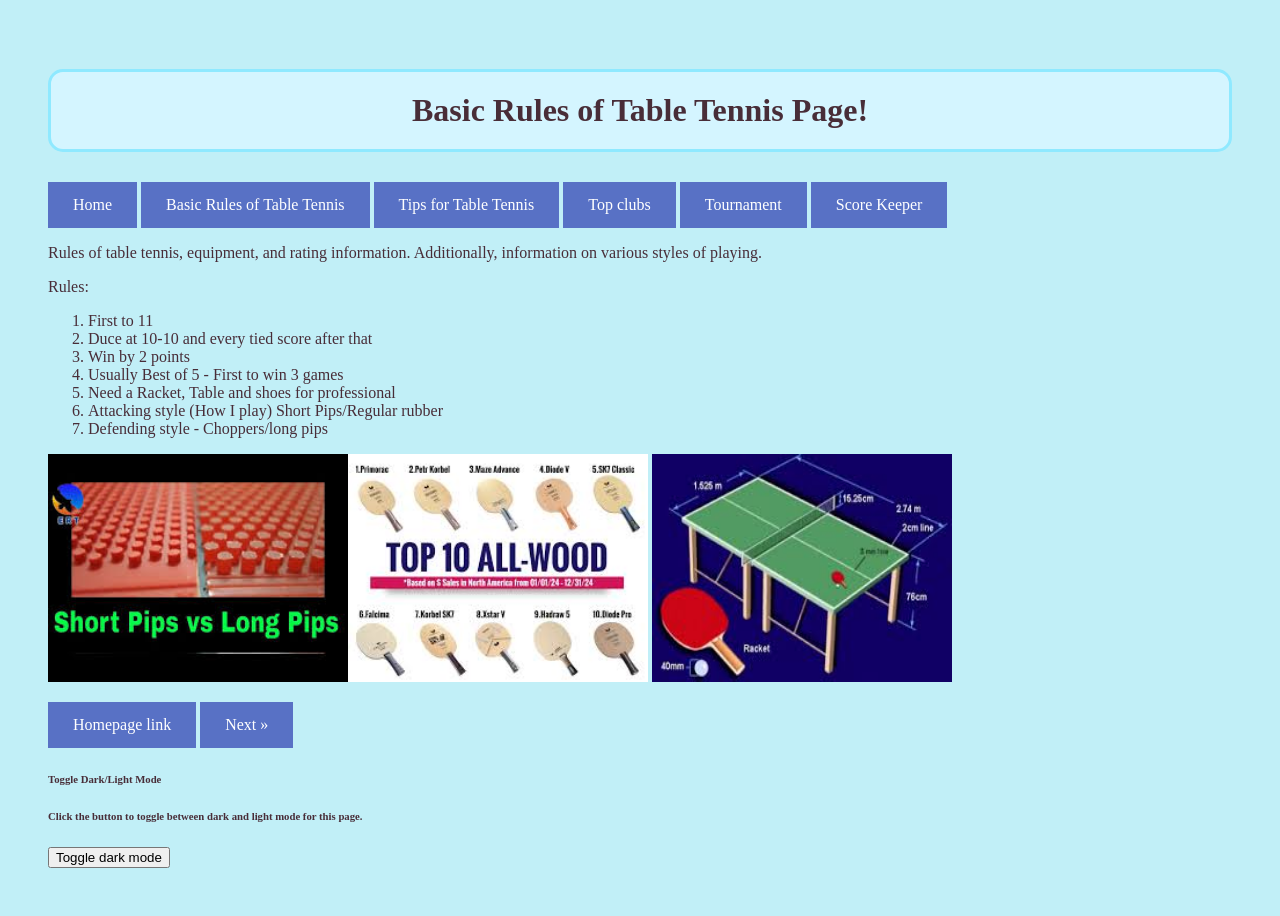
<file: Basic Rules of Table Tennis.html>
<!DOCTYPE html>
<html lang="en">
<title> Basic Rules of Table Tennis Page!</title>
 <div class ="topnav">
  <h1> Basic Rules of Table Tennis Page! </h1>
        <nav id="topnav">
            <a href="homepage.html">Home</a>
            <a href="Basic Rules of Table Tennis.html">Basic Rules of Table Tennis</a>
            <a href="Tips for TT.html">Tips for Table Tennis</a>
            <a href="Top Clubs.html">Top clubs</a>
            <a href="Tournament Page.html">Tournament</a>
            <a href="Score Keeping.html">Score Keeper</a>
  </div>
<p> 
Rules of table tennis, equipment, and rating information. Additionally, information on various styles of playing.
<p>Rules:</p>
<ol> 
    <li>First to 11</li>
    <li>Duce at 10-10 and every tied score after that</li>
    <li>Win by 2 points</li>
    <li>Usually Best of 5 - First to win 3 games</li>
    <li>Need a Racket, Table and shoes for professional</li>
    <li>Attacking style (How I play) Short Pips/Regular rubber </li>
    <li>Defending style - Choppers/long pips </li>
</ol>
<img src="download (3).jpeg" alt="Score" style="width:300px;height:228px;"></a><img src="download (4).jpeg" alt="Score" style="width:300px;height:228px;"></a> <img src="download (5).jpeg" alt="Score" style="width:300px;height:228px;"></a>

</p>
<head>
<style>
a:link, a:visited {
  background-color: #5871c5;
  color: white;
  padding: 14px 25px;
  text-align: center;
  text-decoration: none;
  display: inline-block;
}

a:hover, a:active {
  background-color: rgb(87, 101, 194);
  padding: 8px 16px
}
</style>
<link rel="stylesheet" href="rulesstyle.css">
</head>



<body>
  <a href="homepage.html" target="_blank">Homepage link</a>
<a href="Tips for TT.html" class="next">Next &raquo;</a>
<h6> <h6>Toggle Dark/Light Mode</h6> 
<h6>Click the button to toggle between dark and light mode for this page.</h6>

<button onclick="myFunction()">Toggle dark mode</button>

<script>
  function myFunction() {
    var element = document.body;
    element.classList.toggle("dark-mode");
        }
</script>
</body>
</html>
</file>
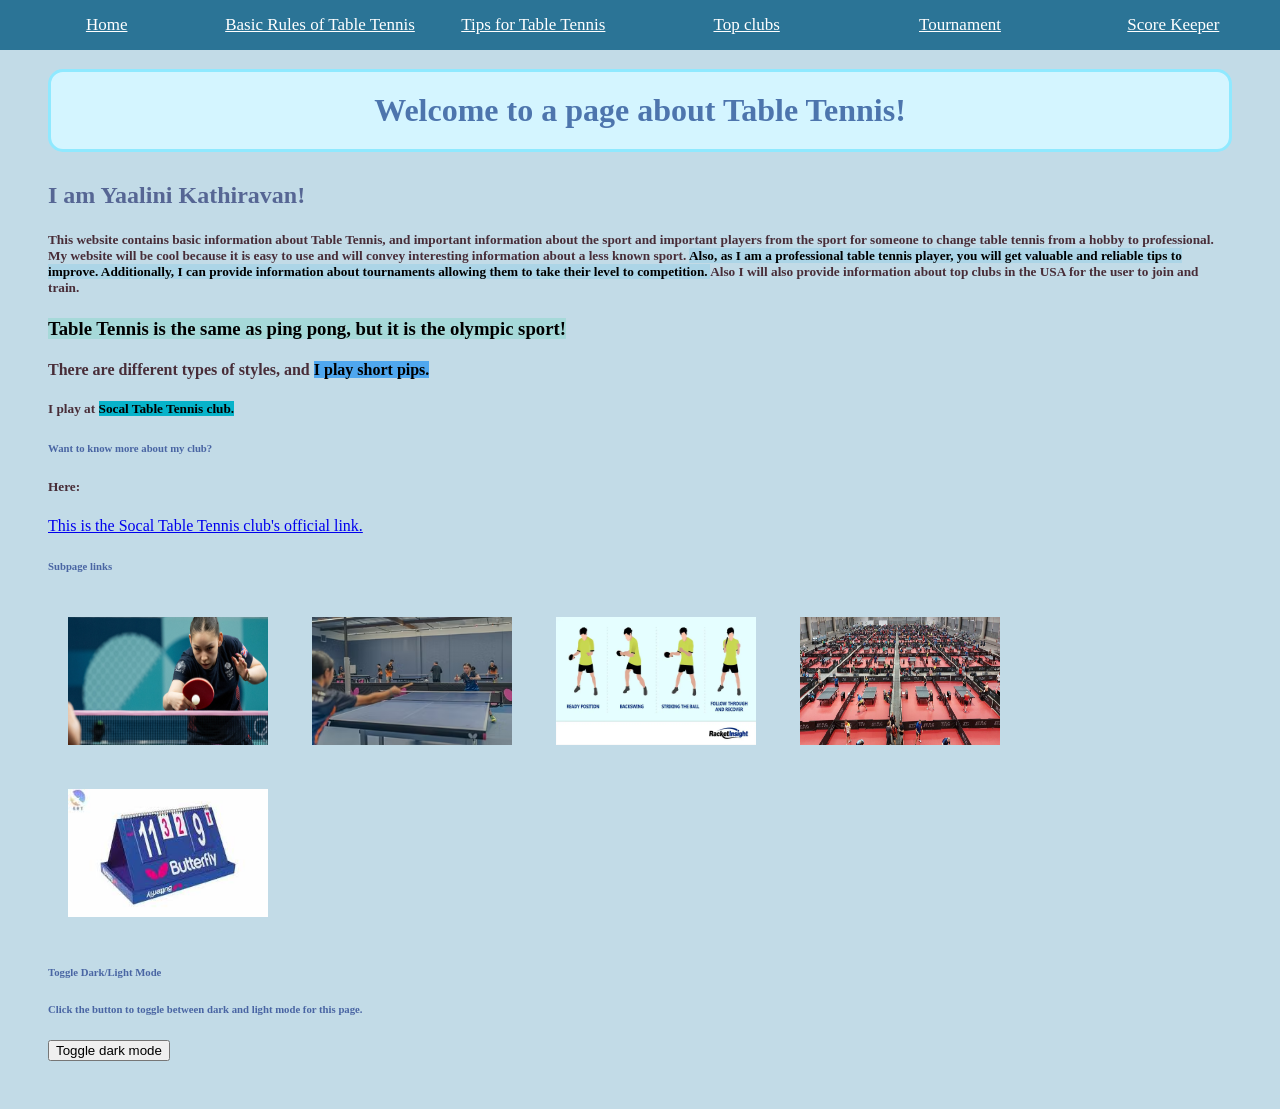
<file: homepage.html>
<!DOCTYPE html>
<html lang="en">

<div>
<title> Table Tennis Page!</title>
<style>
    h1   {
        color: rgb(77, 117, 173); /* Overrides the default text color for H1 elements */
         }
    h2    {
        color: rgba(13, 24, 92, 0.596); /* Overrides the default text color for H1 elements */
    }
    h6    {
        color: rgb(73, 101, 163); /* Overrides the default text color for H1 elements */
         }
    </style>
<head>
  <link rel="stylesheet" href="homepagestyles.css">
</head>
<body>
       <h1> Welcome to a page about Table Tennis!  </h1>
    
        <div class ="topnav">
        <nav id="topnav">
            <a href="homepage.html">Home</a>
            <a href="Basic Rules of Table Tennis.html">Basic Rules of Table Tennis</a>
            <a href="Tips for TT.html">Tips for Table Tennis</a>
            <a href="Top Clubs.html">Top clubs</a>
            <a href="Tournament Page.html">Tournament</a>
            <a href="Score Keeping.html">Score Keeper</a>
        </div>
    <h2> I am Yaalini Kathiravan! </h2>
    <h5> This website contains basic information about Table Tennis, and important information about the sport and important players from the sport for someone to change table tennis from a hobby to professional. My website will be cool because it is easy to use and will convey interesting information about a less known sport. <mark style="background-color: rgb(172, 213, 231);"> Also, as I am a professional table tennis player, you will get valuable and reliable tips to improve. Additionally, I can provide information about tournaments allowing them to take their level to competition. </mark> Also I will also provide information about top clubs in the USA for the user to join and train.
    </h5>
    <h3> <mark style="background-color: rgb(166, 217, 217);">Table Tennis is the same as ping pong, but it is the olympic sport! </mark></h3>
    <h4>There are different types of styles, and <mark style="background-color: rgb(79, 167, 239);">I play short pips.</mark></h4>
    <h5>I play at <mark style="background-color: rgb(7, 179, 202);">Socal Table Tennis club.</mark></h5>
    <h6> Want to know more about my club? </h6>
    <h5> Here: </h5>
        <a href="https://www.socal-tabletennis.com/">This is the Socal Table Tennis club's official link.</a> <br>
<h6> Subpage links</h6>
<div display = "inline">
<a href="Basic Rules of Table Tennis.html"><img src="Table_Tennis-28.07.24-_DP97682.jpg" alt="Rules" style="width:200px;height:128px;"  ></a>

<a href="Top Clubs.html"><img src="DSC00492.avif" alt="Top Clubs" style= "width:200px;height:128px;"></a>

<a href="Tips for TT.html"><img src="unnamed.png" alt="Tips" style="width:200px;height:128px;"></a>

<a href="Tournament Page.html"><img src="DF89F61B-7060-4337-89E0-DB227AA4B4FA-1-1024x462.jpeg" alt="Tournaments" style="width:200px;height:128px;"></a>

<a href="Score Keeping.html"><img src="download.jpeg" alt="Score" style="width:200px;height:128px;"></a>
</div>
<h6> Toggle Dark/Light Mode</h6> 
<h6>Click the button to toggle between dark and light mode for this page.</h6>

<button onclick="myFunction()">Toggle dark mode</button>

<script>
function myFunction() {
   var element = document.body;
   element.classList.toggle("dark-mode");
}
</script>
<script>
var prevScrollpos = window.pageYOffset;
window.onscroll = function() {
var currentScrollPos = window.pageYOffset;
  if (prevScrollpos > currentScrollPos) {
    document.getElementById("topnav").style.top = "0";
  } else {
    document.getElementById("topnav").style.top = "-150px";
  }
  prevScrollpos = currentScrollPos;
}
</script>
</body>
</html>
</file>
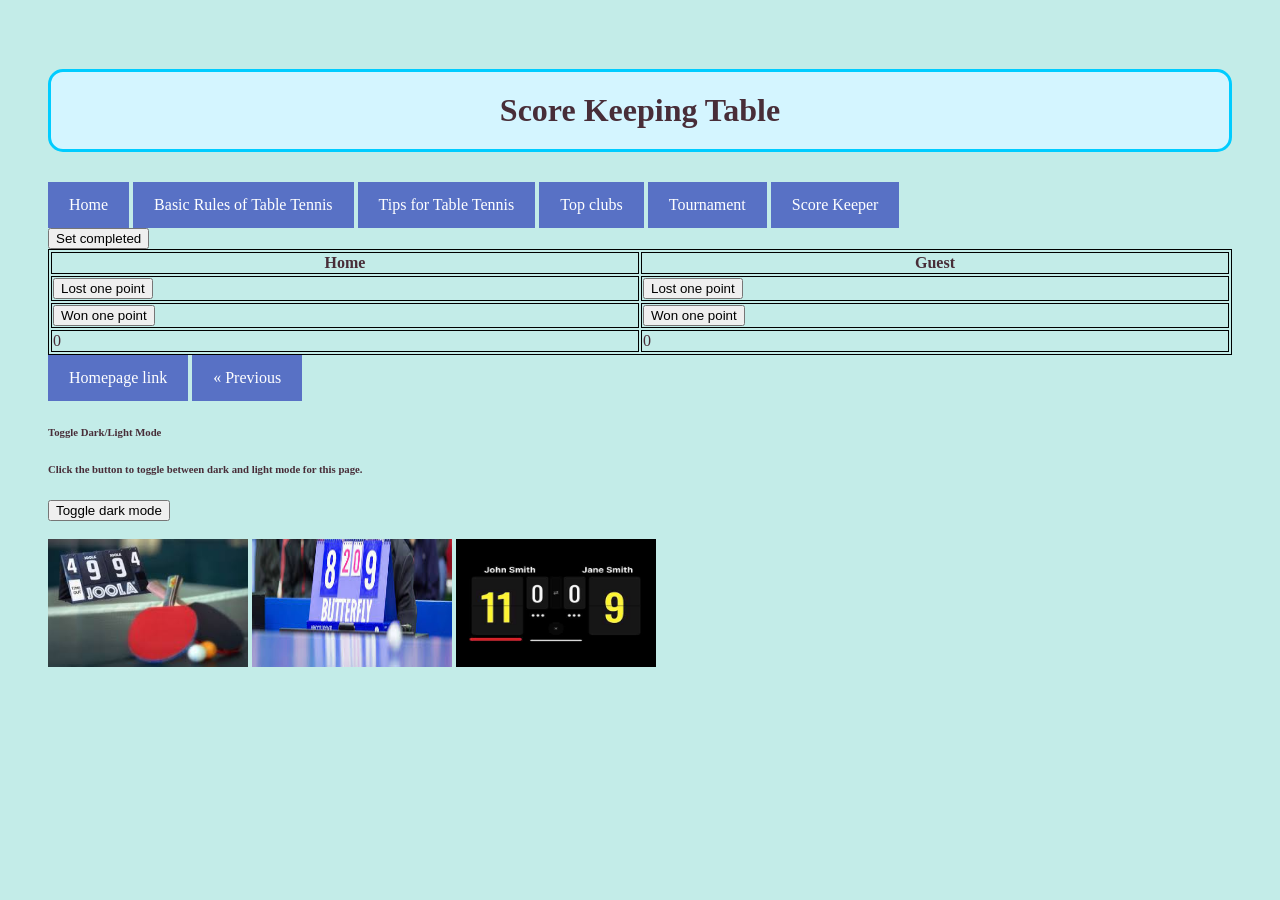
<file: Score Keeping.html>
<!DOCTYPE html>
<html>
<title> Score Keeping Page</title>

<head>
<style>
table, th, td {
  border: 1px solid rgb(0, 0, 0);
}
</style>
<link rel="stylesheet" href="scorestyle.css">
<style>
a:link, a:visited {
  background-color: #5871c5;
  color: white;
  padding: 14px 21px;
  text-align: center;
  text-decoration: none;
  display: inline-block;
}
</style>
<style>
a:hover, a:active {
  background-color: rgb(17, 83, 99);
  padding: 8px 16px;
}
</style>
</head>


<body>
<h1>Score Keeping Table</h1>
 <div class ="topnav">
        <nav id="topnav">
            <a href="homepage.html">Home</a>
            <a href="Basic Rules of Table Tennis.html">Basic Rules of Table Tennis</a>
            <a href="Tips for TT.html">Tips for Table Tennis</a>
            <a href="Top Clubs.html">Top clubs</a>
            <a href="Tournament Page.html">Tournament</a>
            <a href="Score Keeping.html">Score Keeper</a>
        </div>
<table style="width:100%">
  <tr>
    <th>Home</th>
    <th>Guest</th> 
  <tr>
    <td><button onclick="changeScore('home', -1)">Lost one point</button></td>
    <td><button onclick="changeScore('guest', -1)">Lost one point</button></td>
    <input type="button" onclick="clearScores()" value="Set completed">
  </tr>
  <tr>
    <td><button onclick="changeScore('home', 1)">Won one point</button></td>
    <td><button onclick="changeScore('guest', 1)">Won one point</button></td>
  </tr>
  <tr>
    <td id="homeScore">0</td>
    <td id="guestScore">0</td>
  </tr>
</table>

<script>
  let homeScore = 0;
  let guestScore = 0;
  
  function changeScore(team, points) {
    if (team === 'home') {
      homeScore += points;
      document.getElementById('homeScore').textContent = homeScore;
    } else if (team === 'guest') {
      guestScore += points;
      document.getElementById('guestScore').textContent = guestScore;
    }
    }
    
    function clearScores() {
        homeScore = 0;
        guestScore = 0;
        document.getElementById('homeScore').textContent = homeScore;
        document.getElementById('guestScore').textContent = guestScore;
    
    alert('Score cleared');
    }
    
</script>
</body>
<a href="homepage.html" target="_blank">Homepage link</a>
<a href="Tournament Page.html" class="previous">&laquo; Previous</a>

<h6> Toggle Dark/Light Mode</h6> 
<h6>Click the button to toggle between dark and light mode for this page.</h6>
<button onclick="myFunction()">Toggle dark mode</button>
<script>
function myFunction() {
   var element = document.body;
   element.classList.toggle("dark-mode");
}
</script> <br> <br>
<img src="downloadscore.jpg" alt="Score" style="width:200px;height:128px;">
<img src="images.jpg" alt="Score" style="width:200px;height:128px;">
<img src="hqdefault.jpg" alt="Score" style="width:200px;height:128px;">
</html>
</file>
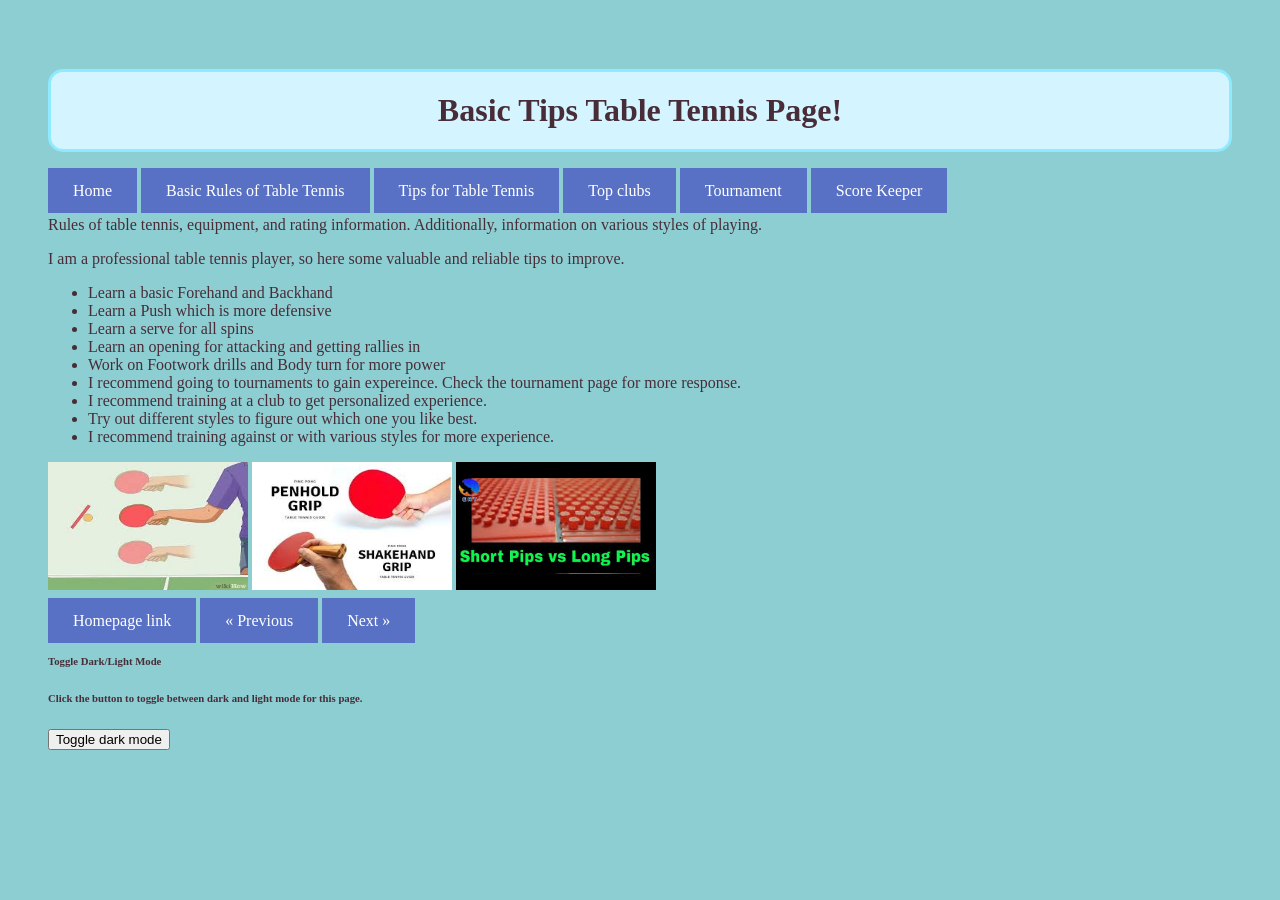
<file: Tips for TT.html>
<!DOCTYPE html>
<html lang="en">
  <h1> Basic Tips Table Tennis Page! </h1>
   <div class ="topnav">
        <nav id="topnav">
            <a href="homepage.html">Home</a>
            <a href="Basic Rules of Table Tennis.html">Basic Rules of Table Tennis</a>
            <a href="Tips for TT.html">Tips for Table Tennis</a>
            <a href="Top Clubs.html">Top clubs</a>
            <a href="Tournament Page.html">Tournament</a>
            <a href="Score Keeping.html">Score Keeper</a>
        </div>
<title> Basic Tips for Table Tennis Page!</title>
<p> 
Rules of table tennis, equipment, and rating information. Additionally, information on various styles of playing.
<p>
I am a professional table tennis player, so here some valuable and reliable tips to improve.

<ul>
    <li>Learn a basic Forehand and Backhand</li>
    <li>Learn a Push which is more defensive</li>
    <li>Learn a serve for all spins</li>
    <li>Learn an opening for attacking and getting rallies in</li>
    <li>Work on Footwork drills and Body turn for more power</li>
    <li> I recommend going to tournaments to gain expereince. Check the tournament page for more response.</li>
    <li>I recommend training at a club to get personalized experience.</li>
    <li>Try out different styles to figure out which one you like best.</li>
    <li>I recommend training against or with various styles for more experience. </li>
</ul>
<img src="download (1).jpeg" alt="Tips" style="width:200px;height:128px;"></a> <img src="download (2).jpeg" alt="Tips" style="width:200px;height:128px;"></a> <img src="download (3).jpeg" alt="Tips" style="width:200px;height:128px;"></a>
<br>
</body>
<style>
a:link, a:visited {
  background-color: #5871c5;
  color: white;
  padding: 14px 25px;
  text-align: center;
  text-decoration: none;
  display: inline;
}

a:hover, a:active {
  background-color: rgb(55, 168, 197);
  padding: 8px 16px
}
</style>
</head>
<link rel="stylesheet" href="tipsstyle.css">
<body>

<br>
<a href="homepage.html" target="_blank">Homepage link</a>
</head>
<a href="Basic Rules of Table Tennis.html" class="previous">&laquo; Previous</a>
<a href="Top Clubs.html" class="next">Next &raquo;</a>
<h6> <h6>Toggle Dark/Light Mode</h6> 
<h6>Click the button to toggle between dark and light mode for this page.</h6>

<button onclick="myFunction()">Toggle dark mode</button>

<script>
function myFunction() {
   var element = document.body;
   element.classList.toggle("dark-mode");
}
</script>
</body>
</html>
</file>
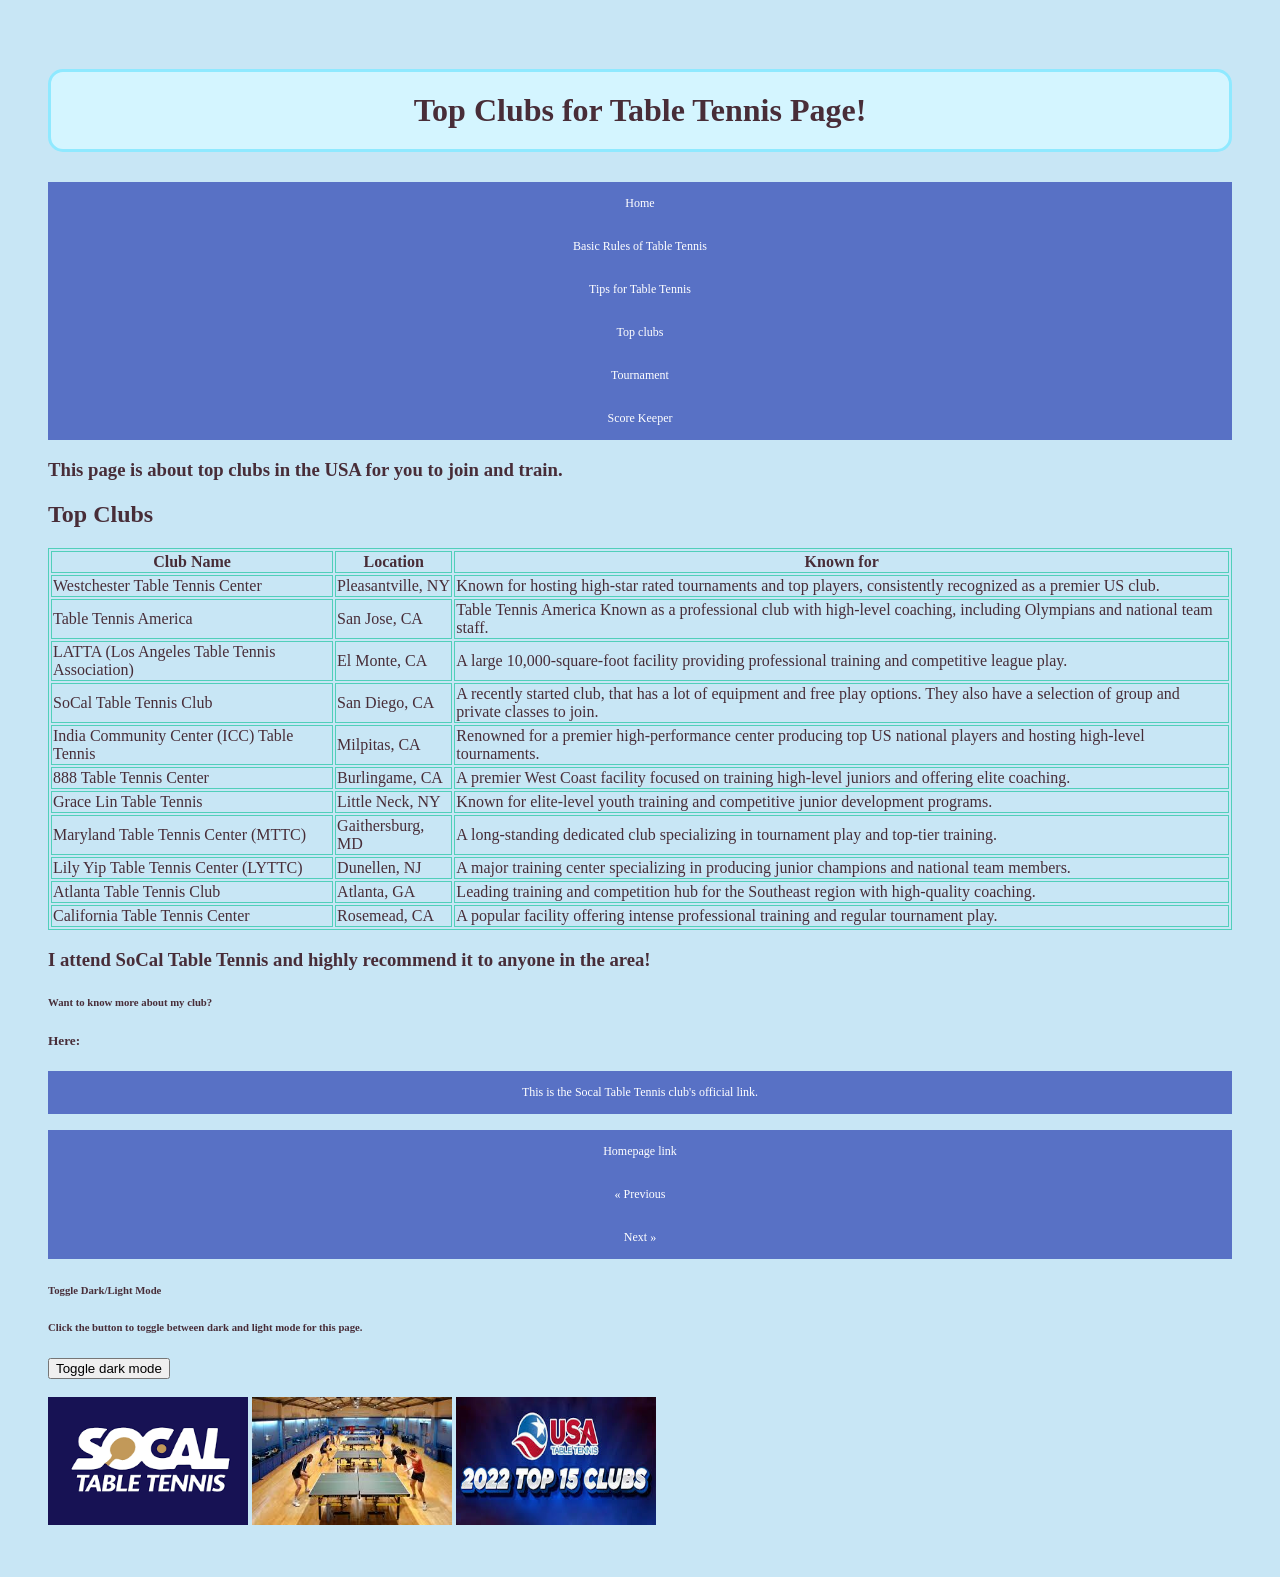
<file: Top Clubs.html>
<!DOCTYPE html>
<html lang="en">
 
<head>

<style>
table, th, td {
  border: 1px solid rgb(81, 207, 186);
}
</style>
</head>
<body>
 <h1> Top Clubs for Table Tennis Page!</h1>
<title> Top Clubs for Table Tennis Page!</title>
   <div class ="topnav">
        <nav id="topnav">
            <a href="homepage.html">Home</a>
            <a href="Basic Rules of Table Tennis.html">Basic Rules of Table Tennis</a>
            <a href="Tips for TT.html">Tips for Table Tennis</a>
            <a href="Top Clubs.html">Top clubs</a>
            <a href="Tournament Page.html">Tournament</a>
            <a href="Score Keeping.html">Score Keeper</a>
        </div>

<h3>This page is about top clubs in the USA for you to join and train.</h3>
<h2>Top Clubs</h2>

<table style="width:100%">
  <tr>
    <th>Club Name</th>
    <th>Location</th> 
    <th>Known for</th>
  </tr>
  <tr>
    <td>Westchester Table Tennis Center</td>
    <td>Pleasantville, NY</td>
    <td>Known for hosting high-star rated tournaments and top players, consistently recognized as a premier US club.</td>
  </tr>
  <tr>
    <td>Table Tennis America</td>
    <td>San Jose, CA</td>
    <td>Table Tennis America  Known as a professional club with high-level coaching, including Olympians and national team staff.</td>
  </tr>
  <tr>
    <td>LATTA (Los Angeles Table Tennis Association)</td>
    <td>El Monte, CA</td>
    <td>A large 10,000-square-foot facility providing professional training and competitive league play.</td>
  </tr>
  <tr>
    <td>SoCal Table Tennis Club</td>
    <td>San Diego, CA</td>
    <td>A recently started club, that has a lot of equipment and free play options. They also have a selection of group and private classes to join.</td>
  </tr>
  <tr>
  <td>India Community Center (ICC) Table Tennis</td> 
  <td>Milpitas, CA</td>
  <td>Renowned for a premier high-performance center producing top US national players and hosting high-level tournaments.</td>
  </tr>
<tr>
<td> 888 Table Tennis Center</td> 
<td>Burlingame, CA</td>
<td>A premier West Coast facility focused on training high-level juniors and offering elite coaching.</td>
</tr>
<tr>
<td>Grace Lin Table Tennis</td>
<td>Little Neck, NY</td> 
<td>Known for elite-level youth training and competitive junior development programs.</td>
</tr>
<tr>
<td>Maryland Table Tennis Center (MTTC)</td> 
<td>Gaithersburg, MD</td>
<td>A long-standing dedicated club specializing in tournament play and top-tier training.</td>
</tr>
<tr>
<td>Lily Yip Table Tennis Center (LYTTC)</td>
<td>Dunellen, NJ</td>
<td> A major training center specializing in producing junior champions and national team members. </td>
</td>
</tr>
<tr>
<td>Atlanta Table Tennis Club</td> 
<td>Atlanta, GA</td>
<td>Leading training and competition hub for the Southeast region with high-quality coaching.</td>
</tr>
<tr>
<td>California Table Tennis Center</td> 
<td>Rosemead, CA</td>
<td>A popular facility offering intense professional training and regular tournament play. </td>
</tr>
</table>

</body>
</html>

<h3>I attend SoCal Table Tennis and highly recommend it to anyone in the area!</h3>
<h6> Want to know more about my club? </h2>
    <h5> Here: </h5>
    <a href="https://www.socal-tabletennis.com/">This is the Socal Table Tennis club's official link.</a>
</p>
<style>
a:link, a:visited {
  background-color: #5871c5;
  color: white;
  padding: 14px 25px;
  text-align: center;
  text-decoration: none;
  display: block;
}

a:hover, a:active {
  background-color: rgb(71, 166, 200);
  padding: 8px 16px
}
</style>
</head>
<link rel="stylesheet" href="clubsstyle.css">

<a href="homepage.html" target="_blank">Homepage link</a>
<a href="Tips for TT.html" class="previous">&laquo; Previous</a>
<a href="Tournament Page.html" class="next">Next &raquo;</a>
<h6> <h6>Toggle Dark/Light Mode</h6> 
<h6>Click the button to toggle between dark and light mode for this page.</h6>

<button onclick="myFunction()">Toggle dark mode</button>

<script>
function myFunction() {
   var element = document.body;
   element.classList.toggle("dark-mode");
}
</script>
</body> <br> <br>
<img src="socaltt.png" alt="club" style="width:200px;height:128px;">
<img src="clubexample.jpg" alt="club" style="width:200px;height:128px;">
<img src="download (3).jpg" alt="club" style="width:200px;height:128px;">
</html>
</file>
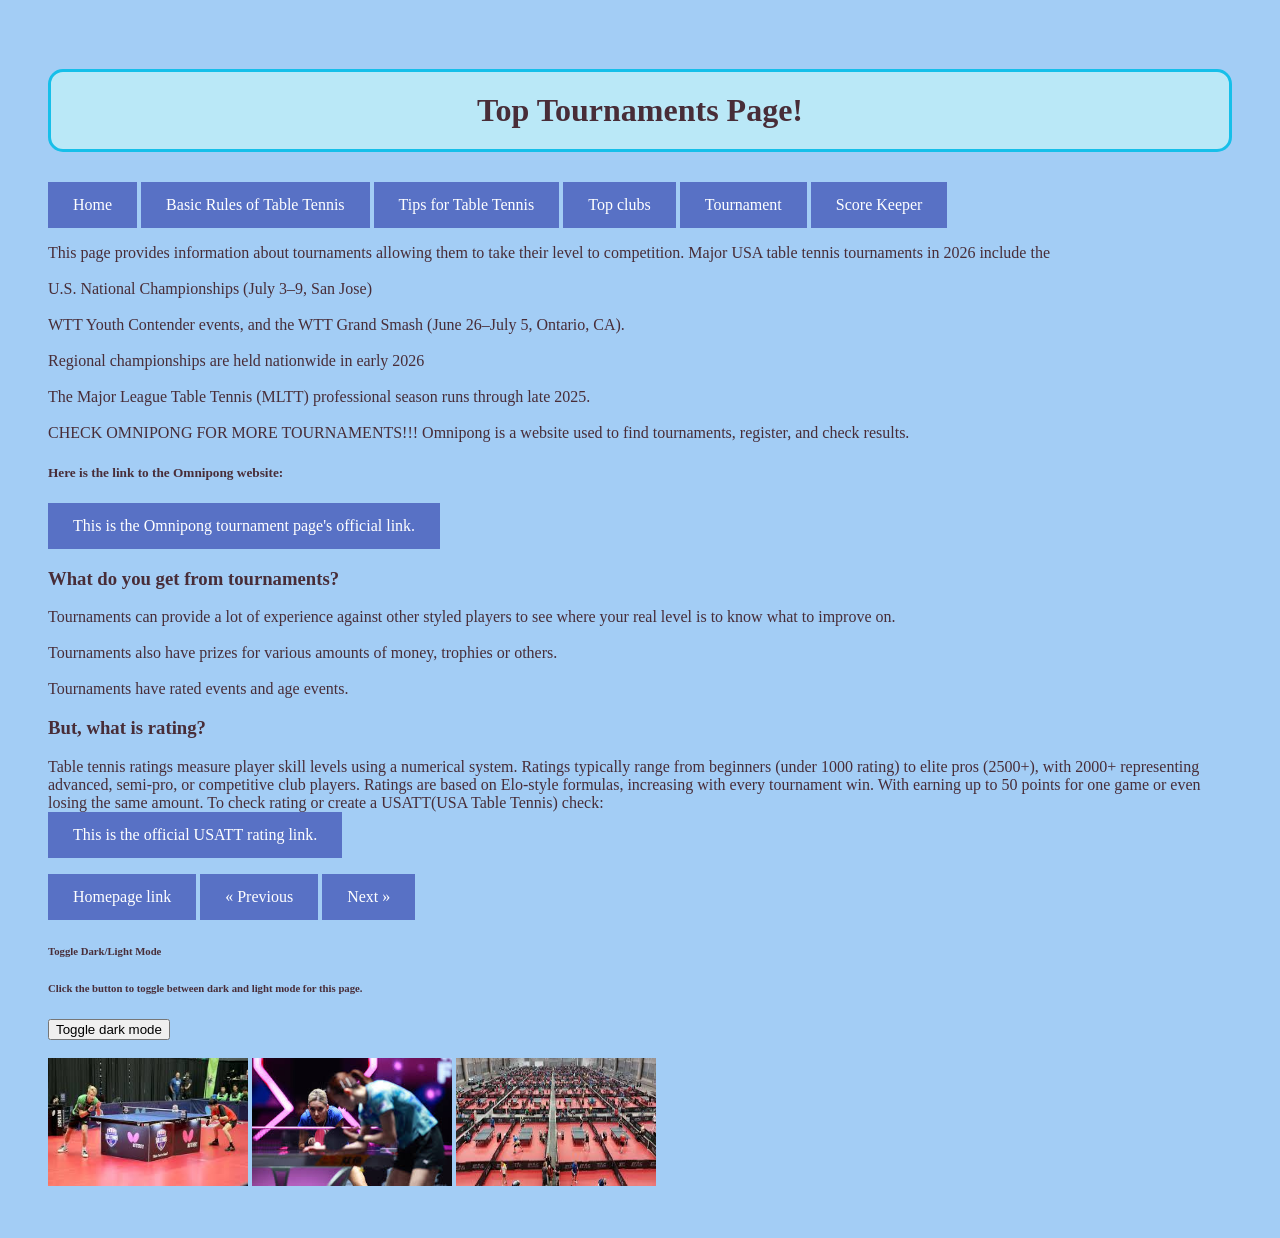
<file: Tournament Page.html>
<!DOCTYPE html>
<html lang="en">
 
<head>
<style>
a:link, a:visited {
  background-color: #5871c5;
  color: white;
  padding: 14px 25px;
  text-align: center;
  text-decoration: none;
  display: inline-block;
}

a:hover, a:active {
  background-color: rgb(98, 186, 218);
  padding: 8px 16px
}
</style>
<link rel="stylesheet" href="tournamentstyle.css">
</head>
<body>
   <h1> Top Tournaments Page! </h1>
     <div class ="topnav">
        <nav id="topnav">
            <a href="homepage.html">Home</a>
            <a href="Basic Rules of Table Tennis.html">Basic Rules of Table Tennis</a>
            <a href="Tips for TT.html">Tips for Table Tennis</a>
            <a href="Top Clubs.html">Top clubs</a>
            <a href="Tournament Page.html">Tournament</a>
            <a href="Score Keeping.html">Score Keeper</a>
        </div>
<title> Top Tournaments Page!</title>
<p> 

This page provides information about tournaments allowing them to take their level to competition. 

Major USA table tennis tournaments in 2026 include the 
<br>
<br>
U.S. National Championships (July 3–9, San Jose)
<br>
<br>
WTT Youth Contender events, and the WTT Grand Smash (June 26–July 5, Ontario, CA).
<br>
<br>
Regional championships are held nationwide in early 2026
<br>
<br>
The Major League Table Tennis (MLTT) professional season runs through late 2025.
<br>
<br>
CHECK OMNIPONG FOR MORE TOURNAMENTS!!!
Omnipong is a website used to find tournaments, register, and check results.
<h5> Here is the link to the Omnipong website: </h5>
        <a href="https://omnipong.com/" target="_blank"> This is the Omnipong tournament page's official link.</a>
<br>
<h3>What do you get from tournaments?</h3>
<p> Tournaments can provide a lot of experience against other styled players to see where your real level is to know what to improve on.
<br> <br> Tournaments also have prizes for various amounts of money, trophies or others. 
<br> <br> Tournaments have rated events and age events.
</p>
<h3> But, what is rating?</h3>
<p>Table tennis ratings measure player skill levels using a numerical system. Ratings typically range from beginners (under 1000 rating) to elite pros (2500+), with 2000+ representing advanced, semi-pro, or competitive club players. Ratings are based on Elo-style formulas, increasing with every tournament win. With earning up to 50 points for one game or even losing the same amount. To check rating or create a USATT(USA Table Tennis) check: <br> <a href="https://usatt.justgo.com/" target="_blank"> This is the official USATT rating link.</a>
<br></p>

</p>
<a href="homepage.html" target="_blank">Homepage link</a>
<a href="Top Clubs.html" class="previous">&laquo; Previous</a>
<a href="Score Keeping.html" class="next">Next &raquo;</a>
<h6> <h6>Toggle Dark/Light Mode</h6> 
<h6>Click the button to toggle between dark and light mode for this page.</h6>

<button onclick="myFunction()">Toggle dark mode</button>

<script>
function myFunction() {
   var element = document.body;
   element.classList.toggle("dark-mode");
}
</script>
<br><br>
<img src="download (5).jpg" alt="Tournament" style="width:200px;height:128px;">
<img src="download (6).jpg" alt="Tournament" style="width:200px;height:128px;">
<img src="download (4).jpg" alt="Tournament" style="width:200px;height:128px;">
</body>
</html>
</file>
<file: rulesstyle.css>
h1 {
  text-align: center;
  background-color: #d4f5ff;
  padding: 20px;
  border-style: solid;
  border-width: 3px;
  border-color: #8fe9ff;
  margin-bottom: 30px;
  border-radius: 15px;
}
body {
    font-family: 'Short Stack', cursive;
    background-color: #c1eff7;
    padding: 40px;
    color: #482d38;
}
a {
  text-decoration: none;
  display: inline-block;
  padding: 8px 16px;
}

a:hover {
  background-color: #7da7b5;
  color: black;
}

.previous {
  background-color: #f1f1f1;
  color: black;
}

.next {
  background-color: #04AA6D;
  color: white;
}

.round {
  border-radius: 50%;
}
.dark-mode {
  background-color: black;
  color: white;
}
</file>
<file: homepagestyles.css>
h1 {
  text-align: center;
  background-color: #d4f5ff;
  padding: 20px;
  border-style: solid;
  border-width: 3px;
  border-color: #8fe9ff;
  margin-bottom: 30px;
  border-radius: 15px;
}
body { 
  font-family: 'Short Stack', cursive; 
  background-color: #c2dbe7; 
  padding: 40px; color: #482d38; 
  display: flex 
} 

#topnav { 
  background-color: #2b7496;
  overflow: hidden;
  position: fixed;
  top: 0;
  left: 0;
  width: 100%;
  transition: top 0.3s; /* Smooth transition */
  z-index: 1000;
}

.topnav a { 
  float: left; 
  color: #ffffff; 
  text-align: center; 
  font-size: 17px; 
  width: 16.66666666667%; 
  padding-bottom:15px; 
  padding-top: 15px; 
}  

.topnav a:hover { 
  background-color: #001aff; 
  color: rgb(221, 47, 3); } 
.topnav a.active { 
  background-color: #ffffff; 
  color: rgb(255, 232, 22); 
} 

img { 
  clear: both;
  padding: 20px; 
} 

p { 
  display: inline-block; 
  padding: 36px 
} 

.dark-mode { 
  background-color: black; 
  color: white; 
}
</file>
<file: scorestyle.css>
h1 {
  text-align: center;
  background-color: #d4f5ff;
  padding: 20px;
  border-style: solid;
  border-width: 3px;
  border-color: #00ccff;
  margin-bottom: 30px;
  border-radius: 15px;
}
body {
    font-family: 'Short Stack', cursive;
    background-color: #c3ece8;
    padding: 40px;
    color: #482d38;
}
a {
  text-decoration: none;
  display: inline-block;

}

a:hover {
  background-color: #602a2a;
  color: black;
}

.previous {
  background-color: #f1f1f1;
  color: black;
}

.round {
  border-radius: 50%;
}
  
.dark-mode {
  background-color: black;
  color: white;
}
</file>
<file: tipsstyle.css>
h1 {
  text-align: center;
  background-color: #d4f5ff;
  padding: 20px;
  border-style: solid;
  border-width: 3px;
  border-color: #8fe9ff;
  margin-bottom: 30px;
  border-radius: 15px;
}
body {
    font-family: 'Short Stack', cursive;
    background-color: #8dced2;
    padding: 40px;
    color: #482d38;
}
a {
  text-decoration: none;
  display: inline-block;
  padding: 8px 16px;
}

a:hover {
  background-color: #75b9c7;
  color: black;
}

.previous {
  background-color: #527eae;
  color: black;
}

.next {
  background-color: #04AA6D;
  color: white;
}

.round {
  border-radius: 50%;
}
.dark-mode {
  background-color: black;
  color: white;
}
</file>
<file: clubsstyle.css>
h1 {
  text-align: center;
  background-color: #d4f5ff;
  padding: 20px;
  border-style: solid;
  border-width: 3px;
  border-color: #8fe9ff;
  margin-bottom: 30px;
  border-radius: 15px;
}
body {
    font-family: 'Short Stack', cursive;
    background-color: #c8e6f5; /* Soft Pink background */
    padding: 40px;
    color: #482d38;
}
a {
  text-decoration: none;
  display: inline-block;
  padding: 8px 16px;
  font-size: 12px
}

a:hover {
  background-color: rgb(71, 166, 200);
  color: black;
}

.previous {
  background-color: #f1f1f1;
  color: black;
}

.next {
  background-color: #04AA6D;
  color: white;
}

.round {
  border-radius: 50%;
}
</file>
<file: tournamentstyle.css>
h1 {
  text-align: center;
  background-color: #bae8f7;
  padding: 20px;
  border-style: solid;
  border-width: 3px;
  border-color: #16bfe9;
  margin-bottom: 30px;
  border-radius: 15px;
}
body {
    font-family: 'Short Stack', cursive;
    background-color: hsl(209, 81%, 80%);
    padding: 40px;
    color: #482d38;
}
.dark-mode {
  background-color: black;
  color: white;
}
</file>
